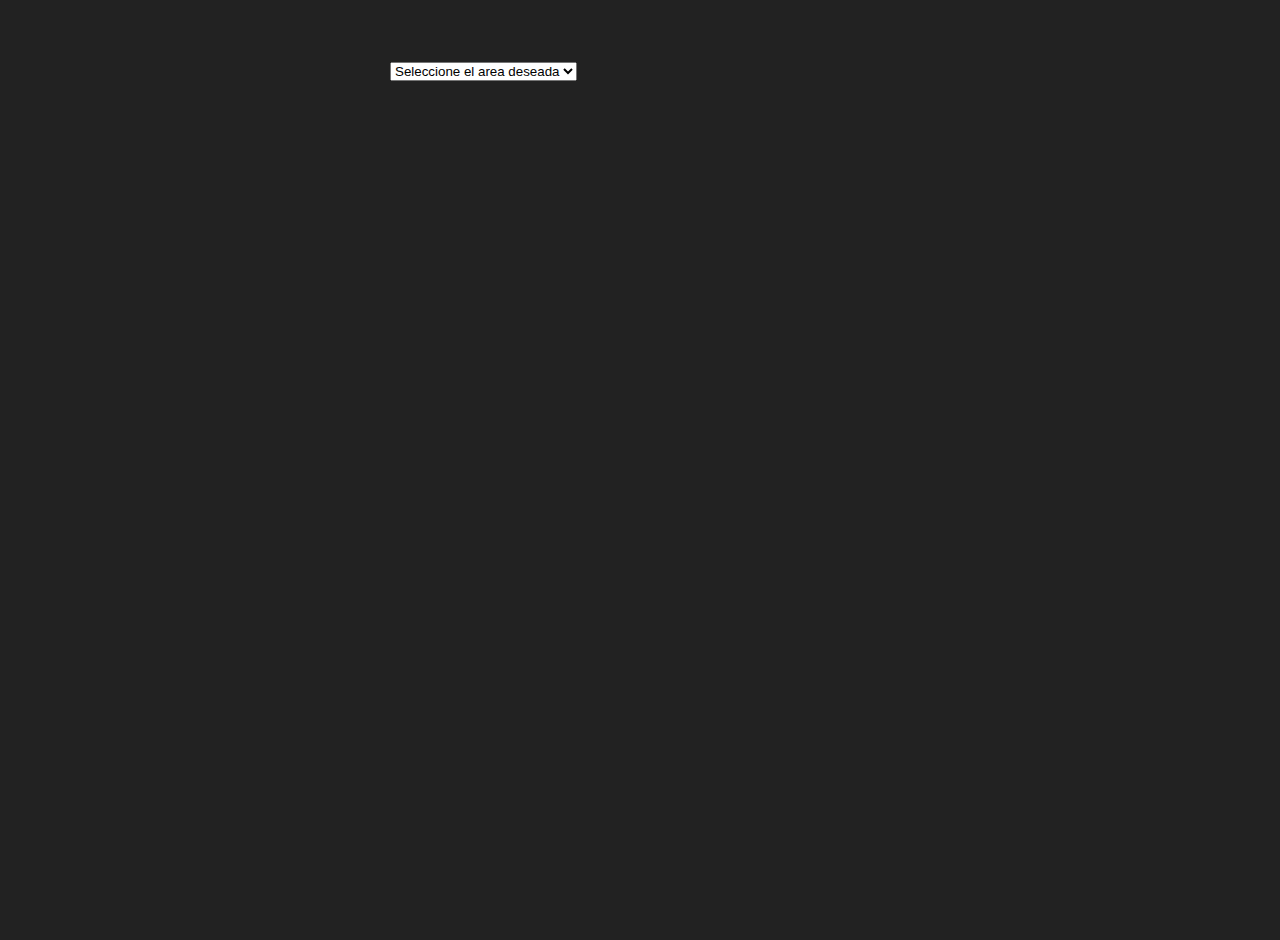
<file: index0.html>
<!DOCTYPE html>
<html>

<head>
    <title>Mapa Interactivo</title>
    <meta name="viewport" content="width=device-width, initial-scale=1.0, user-scalable=no">
    <meta charset="utf-8">
    <link href="https://fonts.googleapis.com/css?family=Roboto:400,700" rel="stylesheet">
    <script src="js/jquery-3.2.0.js"></script>
    <!-- <script src="../js/bootstrap.js"></script> -->

    <script src="js/sweetalert.min.js"></script>
    <link rel="stylesheet" type="text/css" href="css/sweetalert.css">
    <link rel="stylesheet" type="text/css" href="css/variables.css">
</head>

<body>

<form id="variables"  class="container" >

  <div >
    <select class="area-select">
      <option value='0'>Seleccione el area deseada</option>
    </select>
  </div>

</form>

  <script>
    var form = document.getElementById("variables");
    form.onsubmit = function(e){
      e.preventDefault();

        variablesModulo.enviarFormulario(form);
       //self.location="index.html";

    }
  </script>


</body>

<script src='js/plantilla.js'></script>
<!-- <script src='js/crear.js'></script> -->


</html>
</file>
<file: css/sweetalert.css>
body.stop-scrolling {
  height: 100%;
  overflow: hidden; }

.sweet-overlay {
  background-color: black;
  /* IE8 */
  -ms-filter: "progid:DXImageTransform.Microsoft.Alpha(Opacity=40)";
  /* IE8 */
  background-color: rgba(0, 0, 0, 0.4);
  position: fixed;
  left: 0;
  right: 0;
  top: 0;
  bottom: 0;
  display: none;
  z-index: 10000; }

.sweet-alert {
  background-color: white;
  font-family: 'Open Sans', 'Helvetica Neue', Helvetica, Arial, sans-serif;
  width: 478px;
  padding: 17px;
  border-radius: 5px;
  text-align: center;
  position: fixed;
  left: 50%;
  top: 50%;
  margin-left: -256px;
  margin-top: -200px;
  overflow: hidden;
  display: none;
  z-index: 99999; }
  @media all and (max-width: 540px) {
    .sweet-alert {
      width: auto;
      margin-left: 0;
      margin-right: 0;
      left: 15px;
      right: 15px; } }
  .sweet-alert h2 {
    color: #575757;
    font-size: 30px;
    text-align: center;
    font-weight: 600;
    text-transform: none;
    position: relative;
    margin: 25px 0;
    padding: 0;
    line-height: 40px;
    display: block; }
  .sweet-alert p {
    color: #797979;
    font-size: 16px;
    text-align: center;
    font-weight: 300;
    position: relative;
    text-align: inherit;
    float: none;
    margin: 0;
    padding: 0;
    line-height: normal; }
  .sweet-alert fieldset {
    border: none;
    position: relative; }
  .sweet-alert .sa-error-container {
    background-color: #f1f1f1;
    margin-left: -17px;
    margin-right: -17px;
    overflow: hidden;
    padding: 0 10px;
    max-height: 0;
    webkit-transition: padding 0.15s, max-height 0.15s;
    transition: padding 0.15s, max-height 0.15s; }
    .sweet-alert .sa-error-container.show {
      padding: 10px 0;
      max-height: 100px;
      webkit-transition: padding 0.2s, max-height 0.2s;
      transition: padding 0.25s, max-height 0.25s; }
    .sweet-alert .sa-error-container .icon {
      display: inline-block;
      width: 24px;
      height: 24px;
      border-radius: 50%;
      background-color: #ea7d7d;
      color: white;
      line-height: 24px;
      text-align: center;
      margin-right: 3px; }
    .sweet-alert .sa-error-container p {
      display: inline-block; }
  .sweet-alert .sa-input-error {
    position: absolute;
    top: 29px;
    right: 26px;
    width: 20px;
    height: 20px;
    opacity: 0;
    -webkit-transform: scale(0.5);
    transform: scale(0.5);
    -webkit-transform-origin: 50% 50%;
    transform-origin: 50% 50%;
    -webkit-transition: all 0.1s;
    transition: all 0.1s; }
    .sweet-alert .sa-input-error::before, .sweet-alert .sa-input-error::after {
      content: "";
      width: 20px;
      height: 6px;
      background-color: #f06e57;
      border-radius: 3px;
      position: absolute;
      top: 50%;
      margin-top: -4px;
      left: 50%;
      margin-left: -9px; }
    .sweet-alert .sa-input-error::before {
      -webkit-transform: rotate(-45deg);
      transform: rotate(-45deg); }
    .sweet-alert .sa-input-error::after {
      -webkit-transform: rotate(45deg);
      transform: rotate(45deg); }
    .sweet-alert .sa-input-error.show {
      opacity: 1;
      -webkit-transform: scale(1);
      transform: scale(1); }
  .sweet-alert input {
    width: 100%;
    box-sizing: border-box;
    border-radius: 3px;
    border: 1px solid #d7d7d7;
    height: 43px;
    margin-top: 10px;
    margin-bottom: 17px;
    font-size: 18px;
    box-shadow: inset 0px 1px 1px rgba(0, 0, 0, 0.06);
    padding: 0 12px;
    display: none;
    -webkit-transition: all 0.3s;
    transition: all 0.3s; }
    .sweet-alert input:focus {
      outline: none;
      box-shadow: 0px 0px 3px #c4e6f5;
      border: 1px solid #b4dbed; }
      .sweet-alert input:focus::-moz-placeholder {
        transition: opacity 0.3s 0.03s ease;
        opacity: 0.5; }
      .sweet-alert input:focus:-ms-input-placeholder {
        transition: opacity 0.3s 0.03s ease;
        opacity: 0.5; }
      .sweet-alert input:focus::-webkit-input-placeholder {
        transition: opacity 0.3s 0.03s ease;
        opacity: 0.5; }
    .sweet-alert input::-moz-placeholder {
      color: #bdbdbd; }
    .sweet-alert input::-ms-clear {
      display: none; }
    .sweet-alert input:-ms-input-placeholder {
      color: #bdbdbd; }
    .sweet-alert input::-webkit-input-placeholder {
      color: #bdbdbd; }
  .sweet-alert.show-input input {
    display: block; }
  .sweet-alert .sa-confirm-button-container {
    display: inline-block;
    position: relative; }
  .sweet-alert .la-ball-fall {
    position: absolute;
    left: 50%;
    top: 50%;
    margin-left: -27px;
    margin-top: 4px;
    opacity: 0;
    visibility: hidden; }
  .sweet-alert button {
    background-color: #8CD4F5;
    color: white;
    border: none;
    box-shadow: none;
    font-size: 17px;
    font-weight: 500;
    -webkit-border-radius: 4px;
    border-radius: 5px;
    padding: 10px 32px;
    margin: 26px 5px 0 5px;
    cursor: pointer; }
    .sweet-alert button:focus {
      outline: none;
      box-shadow: 0 0 2px rgba(128, 179, 235, 0.5), inset 0 0 0 1px rgba(0, 0, 0, 0.05); }
    .sweet-alert button:hover {
      background-color: #7ecff4; }
    .sweet-alert button:active {
      background-color: #5dc2f1; }
    .sweet-alert button.cancel {
      background-color: #C1C1C1; }
      .sweet-alert button.cancel:hover {
        background-color: #b9b9b9; }
      .sweet-alert button.cancel:active {
        background-color: #a8a8a8; }
      .sweet-alert button.cancel:focus {
        box-shadow: rgba(197, 205, 211, 0.8) 0px 0px 2px, rgba(0, 0, 0, 0.0470588) 0px 0px 0px 1px inset !important; }
    .sweet-alert button[disabled] {
      opacity: .6;
      cursor: default; }
    .sweet-alert button.confirm[disabled] {
      color: transparent; }
      .sweet-alert button.confirm[disabled] ~ .la-ball-fall {
        opacity: 1;
        visibility: visible;
        transition-delay: 0s; }
    .sweet-alert button::-moz-focus-inner {
      border: 0; }
  .sweet-alert[data-has-cancel-button=false] button {
    box-shadow: none !important; }
  .sweet-alert[data-has-confirm-button=false][data-has-cancel-button=false] {
    padding-bottom: 40px; }
  .sweet-alert .sa-icon {
    width: 80px;
    height: 80px;
    border: 4px solid gray;
    -webkit-border-radius: 40px;
    border-radius: 40px;
    border-radius: 50%;
    margin: 20px auto;
    padding: 0;
    position: relative;
    box-sizing: content-box; }
    .sweet-alert .sa-icon.sa-error {
      border-color: #F27474; }
      .sweet-alert .sa-icon.sa-error .sa-x-mark {
        position: relative;
        display: block; }
      .sweet-alert .sa-icon.sa-error .sa-line {
        position: absolute;
        height: 5px;
        width: 47px;
        background-color: #F27474;
        display: block;
        top: 37px;
        border-radius: 2px; }
        .sweet-alert .sa-icon.sa-error .sa-line.sa-left {
          -webkit-transform: rotate(45deg);
          transform: rotate(45deg);
          left: 17px; }
        .sweet-alert .sa-icon.sa-error .sa-line.sa-right {
          -webkit-transform: rotate(-45deg);
          transform: rotate(-45deg);
          right: 16px; }
    .sweet-alert .sa-icon.sa-warning {
      border-color: #F8BB86; }
      .sweet-alert .sa-icon.sa-warning .sa-body {
        position: absolute;
        width: 5px;
        height: 47px;
        left: 50%;
        top: 10px;
        -webkit-border-radius: 2px;
        border-radius: 2px;
        margin-left: -2px;
        background-color: #F8BB86; }
      .sweet-alert .sa-icon.sa-warning .sa-dot {
        position: absolute;
        width: 7px;
        height: 7px;
        -webkit-border-radius: 50%;
        border-radius: 50%;
        margin-left: -3px;
        left: 50%;
        bottom: 10px;
        background-color: #F8BB86; }
    .sweet-alert .sa-icon.sa-info {
      border-color: #C9DAE1; }
      .sweet-alert .sa-icon.sa-info::before {
        content: "";
        position: absolute;
        width: 5px;
        height: 29px;
        left: 50%;
        bottom: 17px;
        border-radius: 2px;
        margin-left: -2px;
        background-color: #C9DAE1; }
      .sweet-alert .sa-icon.sa-info::after {
        content: "";
        position: absolute;
        width: 7px;
        height: 7px;
        border-radius: 50%;
        margin-left: -3px;
        top: 19px;
        background-color: #C9DAE1;
        left: 50%; }
    .sweet-alert .sa-icon.sa-success {
      border-color: #A5DC86; }
      .sweet-alert .sa-icon.sa-success::before, .sweet-alert .sa-icon.sa-success::after {
        content: '';
        -webkit-border-radius: 40px;
        border-radius: 40px;
        border-radius: 50%;
        position: absolute;
        width: 60px;
        height: 120px;
        background: white;
        -webkit-transform: rotate(45deg);
        transform: rotate(45deg); }
      .sweet-alert .sa-icon.sa-success::before {
        -webkit-border-radius: 120px 0 0 120px;
        border-radius: 120px 0 0 120px;
        top: -7px;
        left: -33px;
        -webkit-transform: rotate(-45deg);
        transform: rotate(-45deg);
        -webkit-transform-origin: 60px 60px;
        transform-origin: 60px 60px; }
      .sweet-alert .sa-icon.sa-success::after {
        -webkit-border-radius: 0 120px 120px 0;
        border-radius: 0 120px 120px 0;
        top: -11px;
        left: 30px;
        -webkit-transform: rotate(-45deg);
        transform: rotate(-45deg);
        -webkit-transform-origin: 0px 60px;
        transform-origin: 0px 60px; }
      .sweet-alert .sa-icon.sa-success .sa-placeholder {
        width: 80px;
        height: 80px;
        border: 4px solid rgba(165, 220, 134, 0.2);
        -webkit-border-radius: 40px;
        border-radius: 40px;
        border-radius: 50%;
        box-sizing: content-box;
        position: absolute;
        left: -4px;
        top: -4px;
        z-index: 2; }
      .sweet-alert .sa-icon.sa-success .sa-fix {
        width: 5px;
        height: 90px;
        background-color: white;
        position: absolute;
        left: 28px;
        top: 8px;
        z-index: 1;
        -webkit-transform: rotate(-45deg);
        transform: rotate(-45deg); }
      .sweet-alert .sa-icon.sa-success .sa-line {
        height: 5px;
        background-color: #A5DC86;
        display: block;
        border-radius: 2px;
        position: absolute;
        z-index: 2; }
        .sweet-alert .sa-icon.sa-success .sa-line.sa-tip {
          width: 25px;
          left: 14px;
          top: 46px;
          -webkit-transform: rotate(45deg);
          transform: rotate(45deg); }
        .sweet-alert .sa-icon.sa-success .sa-line.sa-long {
          width: 47px;
          right: 8px;
          top: 38px;
          -webkit-transform: rotate(-45deg);
          transform: rotate(-45deg); }
    .sweet-alert .sa-icon.sa-custom {
      background-size: contain;
      border-radius: 0;
      border: none;
      background-position: center center;
      background-repeat: no-repeat; }

/*
 * Animations
 */
@-webkit-keyframes showSweetAlert {
  0% {
    transform: scale(0.7);
    -webkit-transform: scale(0.7); }
  45% {
    transform: scale(1.05);
    -webkit-transform: scale(1.05); }
  80% {
    transform: scale(0.95);
    -webkit-transform: scale(0.95); }
  100% {
    transform: scale(1);
    -webkit-transform: scale(1); } }

@keyframes showSweetAlert {
  0% {
    transform: scale(0.7);
    -webkit-transform: scale(0.7); }
  45% {
    transform: scale(1.05);
    -webkit-transform: scale(1.05); }
  80% {
    transform: scale(0.95);
    -webkit-transform: scale(0.95); }
  100% {
    transform: scale(1);
    -webkit-transform: scale(1); } }

@-webkit-keyframes hideSweetAlert {
  0% {
    transform: scale(1);
    -webkit-transform: scale(1); }
  100% {
    transform: scale(0.5);
    -webkit-transform: scale(0.5); } }

@keyframes hideSweetAlert {
  0% {
    transform: scale(1);
    -webkit-transform: scale(1); }
  100% {
    transform: scale(0.5);
    -webkit-transform: scale(0.5); } }

@-webkit-keyframes slideFromTop {
  0% {
    top: 0%; }
  100% {
    top: 50%; } }

@keyframes slideFromTop {
  0% {
    top: 0%; }
  100% {
    top: 50%; } }

@-webkit-keyframes slideToTop {
  0% {
    top: 50%; }
  100% {
    top: 0%; } }

@keyframes slideToTop {
  0% {
    top: 50%; }
  100% {
    top: 0%; } }

@-webkit-keyframes slideFromBottom {
  0% {
    top: 70%; }
  100% {
    top: 50%; } }

@keyframes slideFromBottom {
  0% {
    top: 70%; }
  100% {
    top: 50%; } }

@-webkit-keyframes slideToBottom {
  0% {
    top: 50%; }
  100% {
    top: 70%; } }

@keyframes slideToBottom {
  0% {
    top: 50%; }
  100% {
    top: 70%; } }

.showSweetAlert[data-animation=pop] {
  -webkit-animation: showSweetAlert 0.3s;
  animation: showSweetAlert 0.3s; }

.showSweetAlert[data-animation=none] {
  -webkit-animation: none;
  animation: none; }

.showSweetAlert[data-animation=slide-from-top] {
  -webkit-animation: slideFromTop 0.3s;
  animation: slideFromTop 0.3s; }

.showSweetAlert[data-animation=slide-from-bottom] {
  -webkit-animation: slideFromBottom 0.3s;
  animation: slideFromBottom 0.3s; }

.hideSweetAlert[data-animation=pop] {
  -webkit-animation: hideSweetAlert 0.2s;
  animation: hideSweetAlert 0.2s; }

.hideSweetAlert[data-animation=none] {
  -webkit-animation: none;
  animation: none; }

.hideSweetAlert[data-animation=slide-from-top] {
  -webkit-animation: slideToTop 0.4s;
  animation: slideToTop 0.4s; }

.hideSweetAlert[data-animation=slide-from-bottom] {
  -webkit-animation: slideToBottom 0.3s;
  animation: slideToBottom 0.3s; }

@-webkit-keyframes animateSuccessTip {
  0% {
    width: 0;
    left: 1px;
    top: 19px; }
  54% {
    width: 0;
    left: 1px;
    top: 19px; }
  70% {
    width: 50px;
    left: -8px;
    top: 37px; }
  84% {
    width: 17px;
    left: 21px;
    top: 48px; }
  100% {
    width: 25px;
    left: 14px;
    top: 45px; } }

@keyframes animateSuccessTip {
  0% {
    width: 0;
    left: 1px;
    top: 19px; }
  54% {
    width: 0;
    left: 1px;
    top: 19px; }
  70% {
    width: 50px;
    left: -8px;
    top: 37px; }
  84% {
    width: 17px;
    left: 21px;
    top: 48px; }
  100% {
    width: 25px;
    left: 14px;
    top: 45px; } }

@-webkit-keyframes animateSuccessLong {
  0% {
    width: 0;
    right: 46px;
    top: 54px; }
  65% {
    width: 0;
    right: 46px;
    top: 54px; }
  84% {
    width: 55px;
    right: 0px;
    top: 35px; }
  100% {
    width: 47px;
    right: 8px;
    top: 38px; } }

@keyframes animateSuccessLong {
  0% {
    width: 0;
    right: 46px;
    top: 54px; }
  65% {
    width: 0;
    right: 46px;
    top: 54px; }
  84% {
    width: 55px;
    right: 0px;
    top: 35px; }
  100% {
    width: 47px;
    right: 8px;
    top: 38px; } }

@-webkit-keyframes rotatePlaceholder {
  0% {
    transform: rotate(-45deg);
    -webkit-transform: rotate(-45deg); }
  5% {
    transform: rotate(-45deg);
    -webkit-transform: rotate(-45deg); }
  12% {
    transform: rotate(-405deg);
    -webkit-transform: rotate(-405deg); }
  100% {
    transform: rotate(-405deg);
    -webkit-transform: rotate(-405deg); } }

@keyframes rotatePlaceholder {
  0% {
    transform: rotate(-45deg);
    -webkit-transform: rotate(-45deg); }
  5% {
    transform: rotate(-45deg);
    -webkit-transform: rotate(-45deg); }
  12% {
    transform: rotate(-405deg);
    -webkit-transform: rotate(-405deg); }
  100% {
    transform: rotate(-405deg);
    -webkit-transform: rotate(-405deg); } }

.animateSuccessTip {
  -webkit-animation: animateSuccessTip 0.75s;
  animation: animateSuccessTip 0.75s; }

.animateSuccessLong {
  -webkit-animation: animateSuccessLong 0.75s;
  animation: animateSuccessLong 0.75s; }

.sa-icon.sa-success.animate::after {
  -webkit-animation: rotatePlaceholder 4.25s ease-in;
  animation: rotatePlaceholder 4.25s ease-in; }

@-webkit-keyframes animateErrorIcon {
  0% {
    transform: rotateX(100deg);
    -webkit-transform: rotateX(100deg);
    opacity: 0; }
  100% {
    transform: rotateX(0deg);
    -webkit-transform: rotateX(0deg);
    opacity: 1; } }

@keyframes animateErrorIcon {
  0% {
    transform: rotateX(100deg);
    -webkit-transform: rotateX(100deg);
    opacity: 0; }
  100% {
    transform: rotateX(0deg);
    -webkit-transform: rotateX(0deg);
    opacity: 1; } }

.animateErrorIcon {
  -webkit-animation: animateErrorIcon 0.5s;
  animation: animateErrorIcon 0.5s; }

@-webkit-keyframes animateXMark {
  0% {
    transform: scale(0.4);
    -webkit-transform: scale(0.4);
    margin-top: 26px;
    opacity: 0; }
  50% {
    transform: scale(0.4);
    -webkit-transform: scale(0.4);
    margin-top: 26px;
    opacity: 0; }
  80% {
    transform: scale(1.15);
    -webkit-transform: scale(1.15);
    margin-top: -6px; }
  100% {
    transform: scale(1);
    -webkit-transform: scale(1);
    margin-top: 0;
    opacity: 1; } }

@keyframes animateXMark {
  0% {
    transform: scale(0.4);
    -webkit-transform: scale(0.4);
    margin-top: 26px;
    opacity: 0; }
  50% {
    transform: scale(0.4);
    -webkit-transform: scale(0.4);
    margin-top: 26px;
    opacity: 0; }
  80% {
    transform: scale(1.15);
    -webkit-transform: scale(1.15);
    margin-top: -6px; }
  100% {
    transform: scale(1);
    -webkit-transform: scale(1);
    margin-top: 0;
    opacity: 1; } }

.animateXMark {
  -webkit-animation: animateXMark 0.5s;
  animation: animateXMark 0.5s; }

@-webkit-keyframes pulseWarning {
  0% {
    border-color: #F8D486; }
  100% {
    border-color: #F8BB86; } }

@keyframes pulseWarning {
  0% {
    border-color: #F8D486; }
  100% {
    border-color: #F8BB86; } }

.pulseWarning {
  -webkit-animation: pulseWarning 0.75s infinite alternate;
  animation: pulseWarning 0.75s infinite alternate; }

@-webkit-keyframes pulseWarningIns {
  0% {
    background-color: #F8D486; }
  100% {
    background-color: #F8BB86; } }

@keyframes pulseWarningIns {
  0% {
    background-color: #F8D486; }
  100% {
    background-color: #F8BB86; } }

.pulseWarningIns {
  -webkit-animation: pulseWarningIns 0.75s infinite alternate;
  animation: pulseWarningIns 0.75s infinite alternate; }

@-webkit-keyframes rotate-loading {
  0% {
    transform: rotate(0deg); }
  100% {
    transform: rotate(360deg); } }

@keyframes rotate-loading {
  0% {
    transform: rotate(0deg); }
  100% {
    transform: rotate(360deg); } }

/* Internet Explorer 9 has some special quirks that are fixed here */
/* The icons are not animated. */
/* This file is automatically merged into sweet-alert.min.js through Gulp */
/* Error icon */
.sweet-alert .sa-icon.sa-error .sa-line.sa-left {
  -ms-transform: rotate(45deg) \9; }

.sweet-alert .sa-icon.sa-error .sa-line.sa-right {
  -ms-transform: rotate(-45deg) \9; }

/* Success icon */
.sweet-alert .sa-icon.sa-success {
  border-color: transparent\9; }

.sweet-alert .sa-icon.sa-success .sa-line.sa-tip {
  -ms-transform: rotate(45deg) \9; }

.sweet-alert .sa-icon.sa-success .sa-line.sa-long {
  -ms-transform: rotate(-45deg) \9; }

/*!
 * Load Awesome v1.1.0 (http://github.danielcardoso.net/load-awesome/)
 * Copyright 2015 Daniel Cardoso <@DanielCardoso>
 * Licensed under MIT
 */
.la-ball-fall,
.la-ball-fall > div {
  position: relative;
  -webkit-box-sizing: border-box;
  -moz-box-sizing: border-box;
  box-sizing: border-box; }

.la-ball-fall {
  display: block;
  font-size: 0;
  color: #fff; }

.la-ball-fall.la-dark {
  color: #333; }

.la-ball-fall > div {
  display: inline-block;
  float: none;
  background-color: currentColor;
  border: 0 solid currentColor; }

.la-ball-fall {
  width: 54px;
  height: 18px; }

.la-ball-fall > div {
  width: 10px;
  height: 10px;
  margin: 4px;
  border-radius: 100%;
  opacity: 0;
  -webkit-animation: ball-fall 1s ease-in-out infinite;
  -moz-animation: ball-fall 1s ease-in-out infinite;
  -o-animation: ball-fall 1s ease-in-out infinite;
  animation: ball-fall 1s ease-in-out infinite; }

.la-ball-fall > div:nth-child(1) {
  -webkit-animation-delay: -200ms;
  -moz-animation-delay: -200ms;
  -o-animation-delay: -200ms;
  animation-delay: -200ms; }

.la-ball-fall > div:nth-child(2) {
  -webkit-animation-delay: -100ms;
  -moz-animation-delay: -100ms;
  -o-animation-delay: -100ms;
  animation-delay: -100ms; }

.la-ball-fall > div:nth-child(3) {
  -webkit-animation-delay: 0ms;
  -moz-animation-delay: 0ms;
  -o-animation-delay: 0ms;
  animation-delay: 0ms; }

.la-ball-fall.la-sm {
  width: 26px;
  height: 8px; }

.la-ball-fall.la-sm > div {
  width: 4px;
  height: 4px;
  margin: 2px; }

.la-ball-fall.la-2x {
  width: 108px;
  height: 36px; }

.la-ball-fall.la-2x > div {
  width: 20px;
  height: 20px;
  margin: 8px; }

.la-ball-fall.la-3x {
  width: 162px;
  height: 54px; }

.la-ball-fall.la-3x > div {
  width: 30px;
  height: 30px;
  margin: 12px; }

/*
 * Animation
 */
@-webkit-keyframes ball-fall {
  0% {
    opacity: 0;
    -webkit-transform: translateY(-145%);
    transform: translateY(-145%); }
  10% {
    opacity: .5; }
  20% {
    opacity: 1;
    -webkit-transform: translateY(0);
    transform: translateY(0); }
  80% {
    opacity: 1;
    -webkit-transform: translateY(0);
    transform: translateY(0); }
  90% {
    opacity: .5; }
  100% {
    opacity: 0;
    -webkit-transform: translateY(145%);
    transform: translateY(145%); } }

@-moz-keyframes ball-fall {
  0% {
    opacity: 0;
    -moz-transform: translateY(-145%);
    transform: translateY(-145%); }
  10% {
    opacity: .5; }
  20% {
    opacity: 1;
    -moz-transform: translateY(0);
    transform: translateY(0); }
  80% {
    opacity: 1;
    -moz-transform: translateY(0);
    transform: translateY(0); }
  90% {
    opacity: .5; }
  100% {
    opacity: 0;
    -moz-transform: translateY(145%);
    transform: translateY(145%); } }

@-o-keyframes ball-fall {
  0% {
    opacity: 0;
    -o-transform: translateY(-145%);
    transform: translateY(-145%); }
  10% {
    opacity: .5; }
  20% {
    opacity: 1;
    -o-transform: translateY(0);
    transform: translateY(0); }
  80% {
    opacity: 1;
    -o-transform: translateY(0);
    transform: translateY(0); }
  90% {
    opacity: .5; }
  100% {
    opacity: 0;
    -o-transform: translateY(145%);
    transform: translateY(145%); } }

@keyframes ball-fall {
  0% {
    opacity: 0;
    -webkit-transform: translateY(-145%);
    -moz-transform: translateY(-145%);
    -o-transform: translateY(-145%);
    transform: translateY(-145%); }
  10% {
    opacity: .5; }
  20% {
    opacity: 1;
    -webkit-transform: translateY(0);
    -moz-transform: translateY(0);
    -o-transform: translateY(0);
    transform: translateY(0); }
  80% {
    opacity: 1;
    -webkit-transform: translateY(0);
    -moz-transform: translateY(0);
    -o-transform: translateY(0);
    transform: translateY(0); }
  90% {
    opacity: .5; }
  100% {
    opacity: 0;
    -webkit-transform: translateY(145%);
    -moz-transform: translateY(145%);
    -o-transform: translateY(145%);
    transform: translateY(145%); } }
</file>
<file: css/variables.css>
@import url('https://fonts.googleapis.com/css?family=Lato');

body, html{
  height: 100%;
  background: #222222;
	font-family: 'Lato', sans-serif;
}


.container{
  display: block;
  position: relative;
  margin: 40px auto;
  height: auto;
  width: 500px;
  padding: 20px;
}

h2 {
	color: #AAAAAA;
}

.fieldset1 {
  color: #AAAAAA;
  border:1px solid red;
}

label {
  padding: 0.2em 0.5em;

  color:#AAAAAA;
  font-size:90%;
  text-align:right;
  }
</file>
